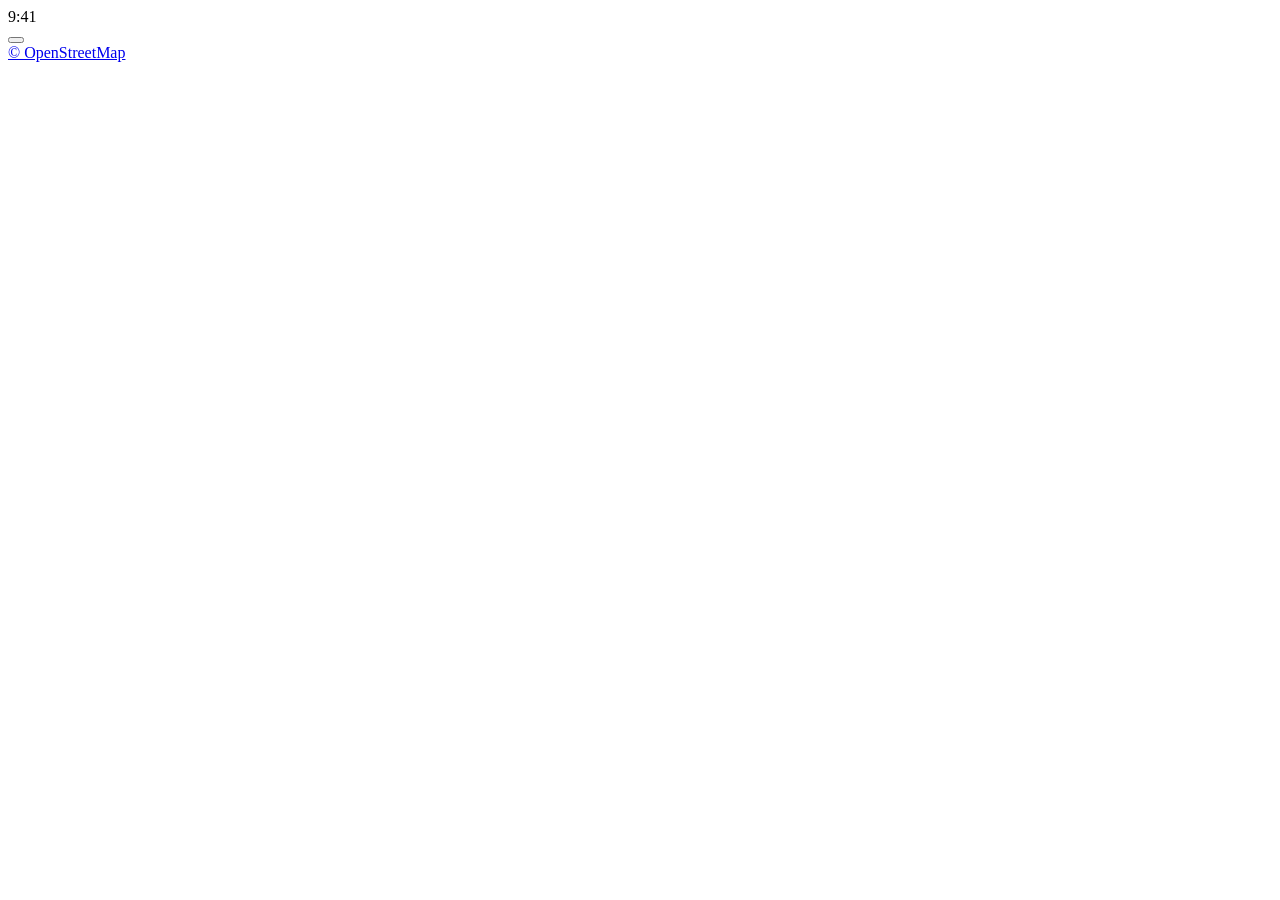
<file: src/page.html>
<!doctype html>
<html lang="zh-CN">
<head>
  <meta charset="utf-8">
  <meta name="viewport" content="width=device-width, initial-scale=1, viewport-fit=cover">
  <meta name="referrer" content="no-referrer">
  <title>酒店地图</title>
  <style>/*__CSS__*/</style>
</head>
<body>
  <main class="phone" id="phone" aria-label="酒店地图">
    <div class="map" id="map" aria-label="北京酒店示例地图" aria-busy="true"></div>
    <div class="phone-top">
      <div class="status" aria-hidden="true">
        <span>9:41</span><i class="island"></i>
        <span class="status-icons"><i class="signal"></i><i class="wifi"></i><i class="battery"></i></span>
      </div>
      <div class="corners">
        <button id="back" type="button" aria-label="回到初始地图视角" title="回到初始地图视角"><i></i></button>
        <div class="capsule" aria-hidden="true"><i class="dots"></i><i class="ring"></i></div>
      </div>
    </div>
    <div id="mapError" role="status" hidden></div>
    <a class="attribution" href="https://www.openstreetmap.org/copyright" target="_blank" rel="noopener">© OpenStreetMap</a>
    <i class="home-bar" aria-hidden="true"></i>
  </main>
  <script>/*__MAPLIBRE__*/</script>
  <script>/*__DATA__*/</script>
  <script>/*__BASE__*/</script>
  <script>/*__MARKERS__*/</script>
  <script>/*__MOTION__*/</script>
  <script>/*__APP__*/</script>
</body>
</html>
</file>
